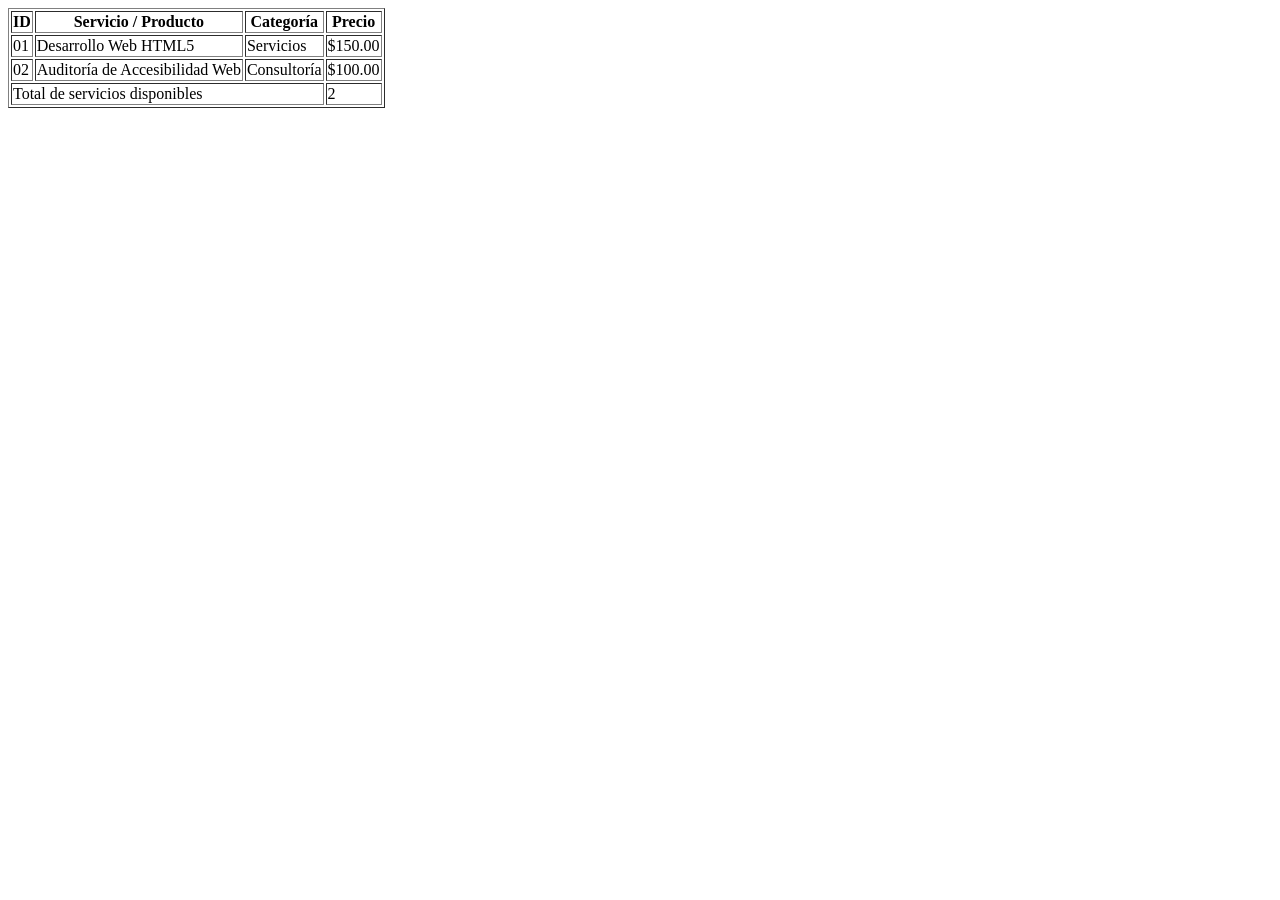
<file: list.html>
<!DOCTYPE html>
<html lang="es">
<head>
    <meta charset="UTF-8">
    <meta name="viewport" content="width=device-width, initial-scale=1.0">
    <title>Panel de Administración Local</title>
</head>
<body>

    <!-- Tabla Semántica de Inventario / Servicios -->
    <table border="1" cellpading="10">
        <thead>
            <tr>
                <th>ID</th>
                <th>Servicio / Producto</th>
                <th>Categoría</th>
                <th>Precio</th>
            </tr>
        </thead>
        <tbody>
            <tr>
                <td>01</td>
                <td>Desarrollo Web HTML5</td>
                <td>Servicios</td>
                <td>$150.00</td>
            </tr>
            <tr>
                <td>02</td>
                <td>Auditoría de Accesibilidad Web</td>
                <td>Consultoría</td>
                <td>$100.00</td>
            </tr>
        </tbody>
        <tfoot>
            <tr>
                <td colspan="3">Total de servicios disponibles</td>
                <td>2</td>
            </tr>
        </tfoot>
    </table>

    
</body>
</html>
</file>
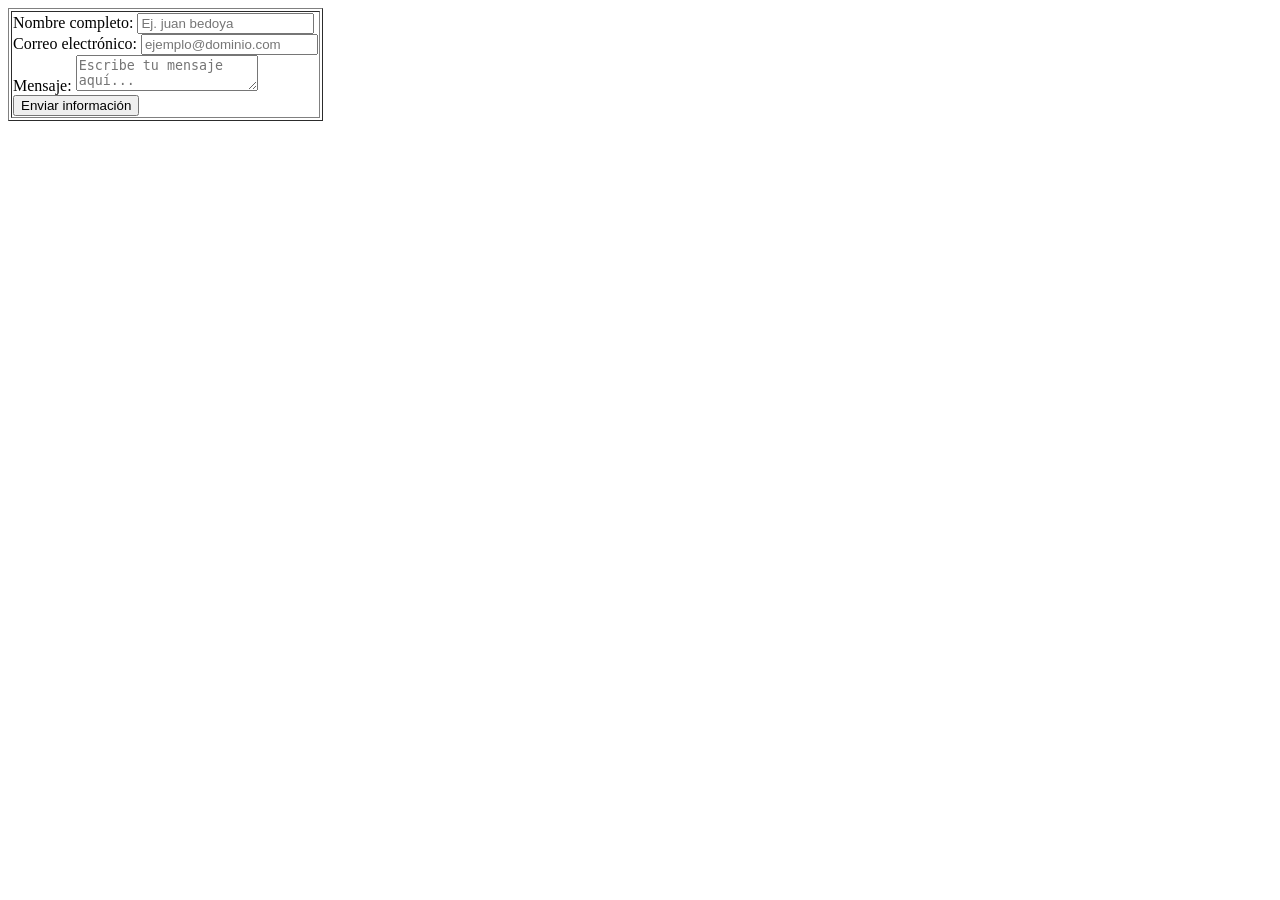
<file: login.html>
<!DOCTYPE html>
<html lang="en">
<head>
    <meta charset="UTF-8">
    <meta name="viewport" content="width=device-width, initial-scale=1.0">
    <title>Document</title>
</head>
<body>

    <!-- Formulario de Contacto Accesible -->
    <table border="1">
        <tr>
            <td>
                <form action="#" method="POST">
                   
                    <div>
                        <label for="nombre">Nombre completo:</label>
                        <input type="text" id="nombre" name="nombre" placeholder="Ej. juan bedoya " required>
                    </div>

                    <div>
                        <label for="correo">Correo electrónico:</label>
                        <input type="email" id="correo" name="correo" placeholder="ejemplo@dominio.com" required>
                    </div>

                    <div>
                        <label for="mensaje">Mensaje:</label>
                        <textarea id="mensaje" name="mensaje" placeholder="Escribe tu mensaje aquí..." required></textarea>
                    </div>

                    <button type="submit">Enviar información</button>
                </form>
            </td>
        </tr>
    </table>

</body>
</html>
</file>
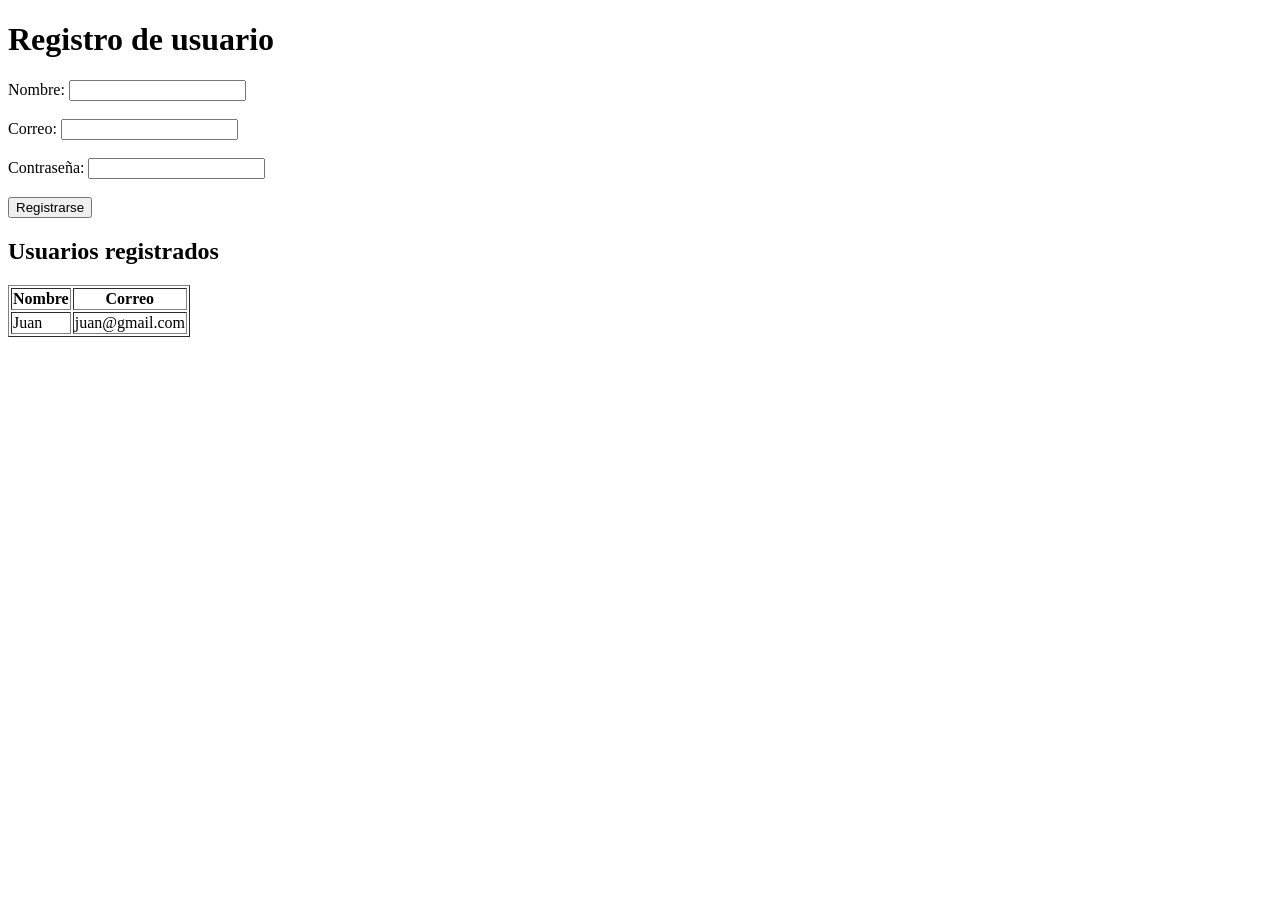
<file: registro.html>
<!DOCTYPE html>
<html lang="es">

<head>
    <meta charset="UTF-8">
    <title>Registro</title>
</head>

<body>

    <h1>Registro de usuario</h1>

    <form>

        <label for="nombre">Nombre:</label>
        <input type="text" id="nombre" name="nombre" required>
        <br><br>

        <label for="correo">Correo:</label>
        <input type="email" id="correo" name="correo" required>
        <br><br>

        <label for="password">Contraseña:</label>
        <input type="password" id="password" name="password" required>
        <br><br>

        <button type="button" onclick="registrarse()">
            Registrarse
        </button>

    </form>

    <h2>Usuarios registrados</h2>

    <table border="1">

        <tr>
            <th>Nombre</th>
            <th>Correo</th>
        </tr>

        <tr>
            <td>Juan</td>
            <td>juan@gmail.com</td>
        </tr>

    </table>

    <script>
        function registrarse() {

            let nombre = document.getElementById("nombre").value;
            let correo = document.getElementById("correo").value;
            let password = document.getElementById("password").value;

            if (nombre === "" || correo === "" || password === "") {
                alert("Por favor, completa todos los campos.");
                return;
            }

            alert("¡Registro realizado correctamente!");

            window.location.href = "index.html";
        }
    </script>

</body>

</html>
</file>
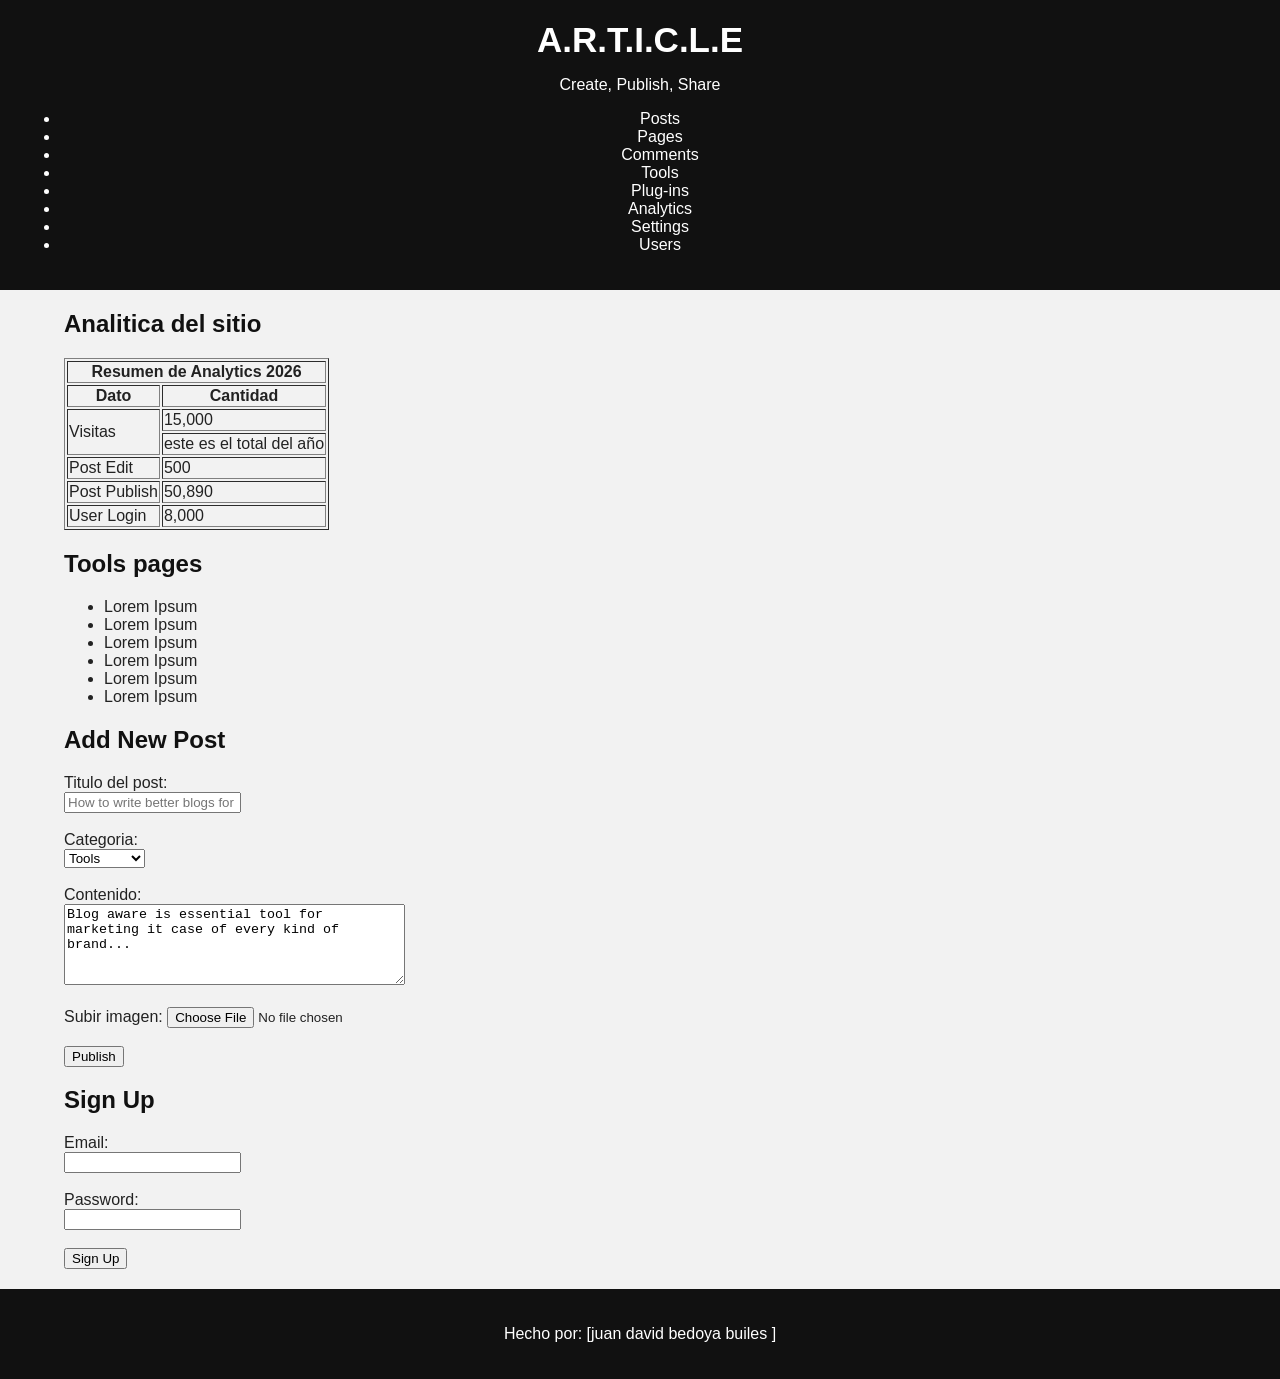
<file: style.css/index (1).html>
<!DOCTYPE html>
<html lang="es">
<head>
    <meta charset="UTF-8">
    <title>ARTICLE - Create, Publish, Share</title>
</head>
<body>

<link rel="stylesheet" href="puto.css">

<!-- aqui va la cabecera con el menu -->
<header>
    <h1>A.R.T.I.C.L.E</h1>
    <p>Create, Publish, Share</p>

    <nav>
        <ul>
            <li><a href="#posts">Posts</a></li>
            <li><a href="#pages">Pages</a></li>
            <li><a href="#comments">Comments</a></li>
            <li><a href="#tools">Tools</a></li>
            <li><a href="#pluggins">Plug-ins</a></li>
            <li><a href="#analytics">Analytics</a></li>
            <li><a href="#settings">Settings</a></li>
            <li><a href="#users">Users</a></li>
        </ul>
    </nav>
</header>

<!-- todo lo importante va adentro del main -->
<main>

    <h2 id="analytics">Analitica del sitio</h2>
    <p></p>

    <table border="1">
        <thead>
            <tr>
                <th colspan="2">Resumen de Analytics 2026</th>
            </tr>
            <tr>
                <th>Dato</th>
                <th>Cantidad</th>
            </tr>
        </thead>
        <tbody>
            <tr>
                <td rowspan="2">Visitas</td>
                <td>15,000</td>
            </tr>
            <tr>
                <td>este es el total del año</td>
            </tr>
            <tr>
                <td>Post Edit</td>
                <td>500</td>
            </tr>
            <tr>
                <td>Post Publish</td>
                <td>50,890</td>
            </tr>
            <tr>
                <td>User Login</td>
                <td>8,000</td>
            </tr>
        </tbody>
    </table>

    <h2 id="tools">Tools pages</h2>
    <p></p>
    <ul>
        <li>Lorem Ipsum</li>
        <li>Lorem Ipsum</li>
        <li>Lorem Ipsum</li>
        <li>Lorem Ipsum</li>
        <li>Lorem Ipsum</li>
        <li>Lorem Ipsum</li>
    </ul>

    <h2 id="posts">Add New Post</h2>
    <p></p>

    <!-- el formulario para crear un post nuevo -->
    <form action="#" method="post">

        <label for="titulo">Titulo del post:</label><br>
        <input type="text" id="titulo" name="titulo" placeholder="How to write better blogs for your website"><br><br>

        <label for="categoria">Categoria:</label><br>
        <select id="categoria" name="categoria">
            <option value="tools">Tools</option>
            <option value="cms">CMS</option>
            <option value="marketing">Marketing</option>
            <option value="otros">Otros</option>
        </select><br><br>

        <label for="contenido">Contenido:</label><br>
        <textarea id="contenido" name="contenido" rows="5" cols="40">Blog aware is essential tool for marketing it case of every kind of brand...</textarea><br><br>

        <label for="foto">Subir imagen:</label>
        <input type="file" id="foto" name="foto"><br><br>

        <button type="submit">Publish</button>

    </form>

    <h2 id="users">Sign Up</h2>
    <p></p>

    <form action="#" method="post">

        <label for="email">Email:</label><br>
        <input type="email" id="email" name="email"><br><br>

        <label for="pass">Password:</label><br>
        <input type="password" id="pass" name="pass"><br><br>

        <button type="submit">Sign Up</button>

    </form>

</main>

<!-- el pie de pagina con los datos del autor -->
<footer>
    <p>Hecho por: [juan david bedoya builes ]</p>
</footer>

</body>
</html>
</file>
<file: style.css/puto.css>
/* Estilo general */
body {
    font-family: Arial, sans-serif;
    background-color: #f2f2f2;
    color: #222;
    margin: 0;
}

/* Encabezado */
header {
    background-color: #111;
    color: white;
    text-align: center;
    padding: 20px;
}

header h1 {
    margin: 0;
    font-size: 35px;
}

nav {
    margin-top: 15px;
}

nav a {
    color: white;
    text-decoration: none;
    margin: 10px;
}

nav a:hover {
    color: #00ff99;
}

/* Contenido */
main {
    width: 90%;
    margin: 20px auto;
}

section {
    background-color: white;
    padding: 20px;
    margin-bottom: 20px;
    border-radius: 10px;
}

h2 {
    color: #111;
}

/* Productos */
.producto {
    background-color: #f8f8f8;
    border: 1px solid #ddd;
    padding: 15px;
    margin-bottom: 20px;
    border-radius: 10px;
}

.producto img {
    display: block;
    margin-bottom: 10px;
    border-radius: 8px;
}

.producto h3 {
    color: #111;
}

.producto a {
    background-color: #111;
    color: white;
    padding: 8px 12px;
    text-decoration: none;
    border-radius: 5px;
}

.producto a:hover {
    background-color: #00aa66;
}

/* Pie de página */
footer {
    background-color: #111;
    color: white;
    text-align: center;
    padding: 20px;
}

footer a {
    color: #00ff99;
    text-decoration: none;
}
</file>
